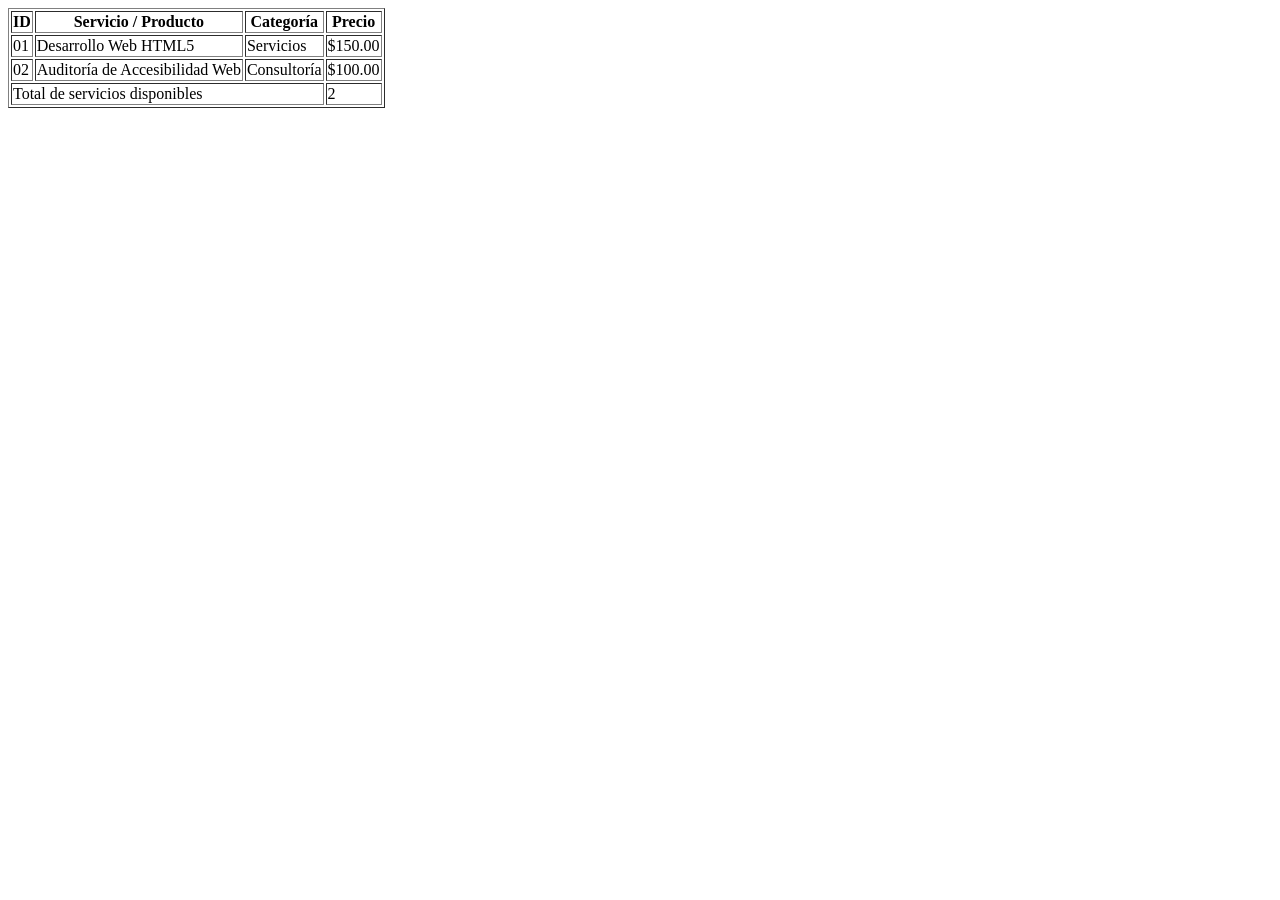
<file: list.html>
<!DOCTYPE html>
<html lang="es">
<head>
    <meta charset="UTF-8">
    <meta name="viewport" content="width=device-width, initial-scale=1.0">
    <title>Panel de Administración Local</title>
</head>
<body>

    <!-- Tabla Semántica de Inventario / Servicios -->
    <table border="1" cellpading="10">
        <thead>
            <tr>
                <th>ID</th>
                <th>Servicio / Producto</th>
                <th>Categoría</th>
                <th>Precio</th>
            </tr>
        </thead>
        <tbody>
            <tr>
                <td>01</td>
                <td>Desarrollo Web HTML5</td>
                <td>Servicios</td>
                <td>$150.00</td>
            </tr>
            <tr>
                <td>02</td>
                <td>Auditoría de Accesibilidad Web</td>
                <td>Consultoría</td>
                <td>$100.00</td>
            </tr>
        </tbody>
        <tfoot>
            <tr>
                <td colspan="3">Total de servicios disponibles</td>
                <td>2</td>
            </tr>
        </tfoot>
    </table>

    
</body>
</html>
</file>
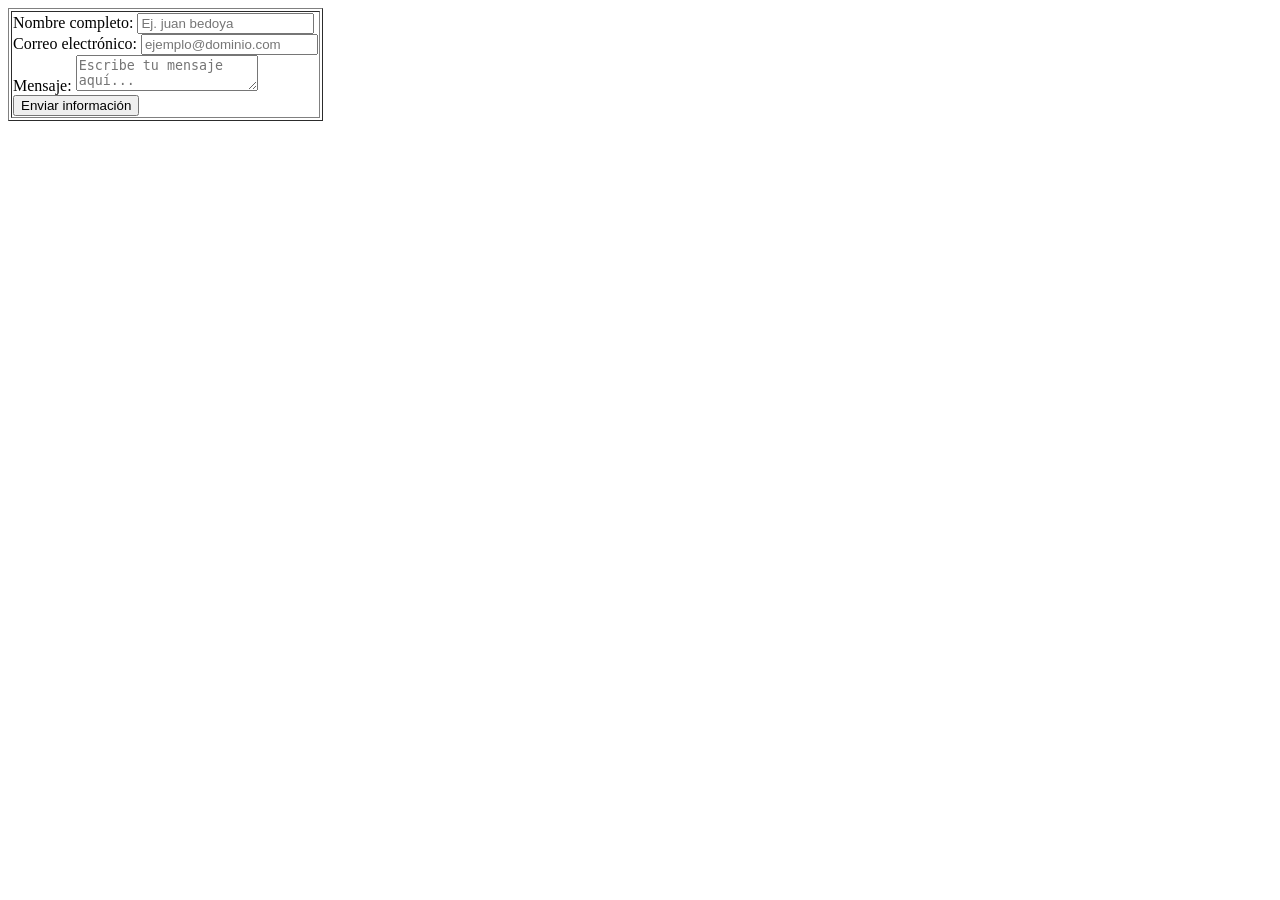
<file: login.html>
<!DOCTYPE html>
<html lang="en">
<head>
    <meta charset="UTF-8">
    <meta name="viewport" content="width=device-width, initial-scale=1.0">
    <title>Document</title>
</head>
<body>

    <!-- Formulario de Contacto Accesible -->
    <table border="1">
        <tr>
            <td>
                <form action="#" method="POST">
                   
                    <div>
                        <label for="nombre">Nombre completo:</label>
                        <input type="text" id="nombre" name="nombre" placeholder="Ej. juan bedoya " required>
                    </div>

                    <div>
                        <label for="correo">Correo electrónico:</label>
                        <input type="email" id="correo" name="correo" placeholder="ejemplo@dominio.com" required>
                    </div>

                    <div>
                        <label for="mensaje">Mensaje:</label>
                        <textarea id="mensaje" name="mensaje" placeholder="Escribe tu mensaje aquí..." required></textarea>
                    </div>

                    <button type="submit">Enviar información</button>
                </form>
            </td>
        </tr>
    </table>

</body>
</html>
</file>
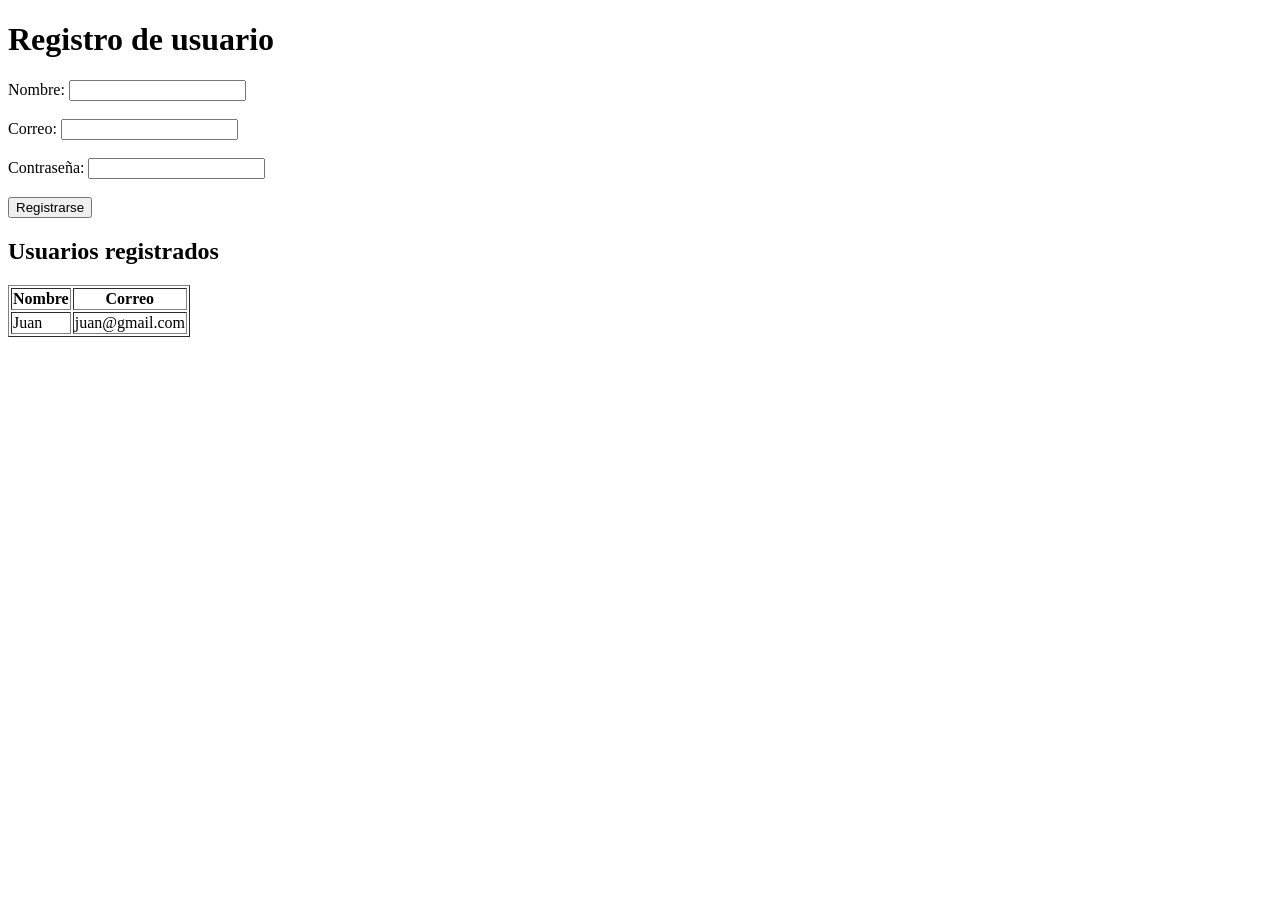
<file: registro.html>
<!DOCTYPE html>
<html lang="es">

<head>
    <meta charset="UTF-8">
    <title>Registro</title>
</head>

<body>

    <h1>Registro de usuario</h1>

    <form>

        <label for="nombre">Nombre:</label>
        <input type="text" id="nombre" name="nombre" required>
        <br><br>

        <label for="correo">Correo:</label>
        <input type="email" id="correo" name="correo" required>
        <br><br>

        <label for="password">Contraseña:</label>
        <input type="password" id="password" name="password" required>
        <br><br>

        <button type="button" onclick="registrarse()">
            Registrarse
        </button>

    </form>

    <h2>Usuarios registrados</h2>

    <table border="1">

        <tr>
            <th>Nombre</th>
            <th>Correo</th>
        </tr>

        <tr>
            <td>Juan</td>
            <td>juan@gmail.com</td>
        </tr>

    </table>

    <script>
        function registrarse() {

            let nombre = document.getElementById("nombre").value;
            let correo = document.getElementById("correo").value;
            let password = document.getElementById("password").value;

            if (nombre === "" || correo === "" || password === "") {
                alert("Por favor, completa todos los campos.");
                return;
            }

            alert("¡Registro realizado correctamente!");

            window.location.href = "index.html";
        }
    </script>

</body>

</html>
</file>
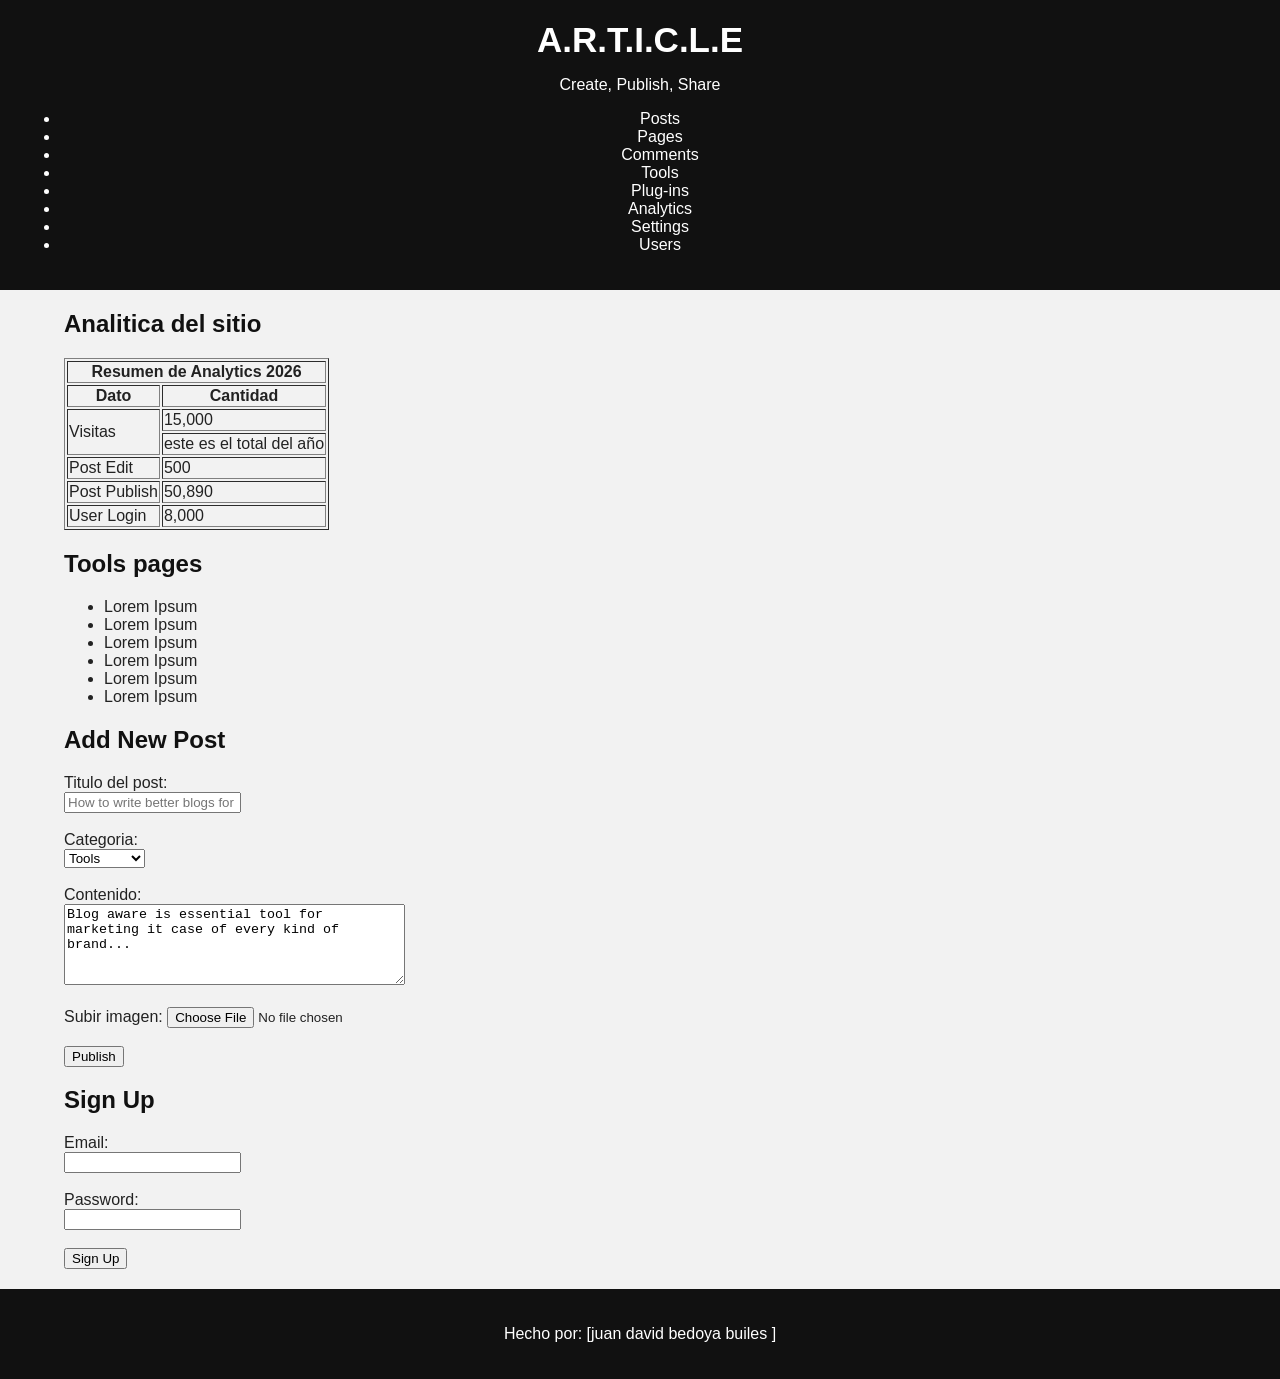
<file: style.css/index (1).html>
<!DOCTYPE html>
<html lang="es">
<head>
    <meta charset="UTF-8">
    <title>ARTICLE - Create, Publish, Share</title>
</head>
<body>

<link rel="stylesheet" href="puto.css">

<!-- aqui va la cabecera con el menu -->
<header>
    <h1>A.R.T.I.C.L.E</h1>
    <p>Create, Publish, Share</p>

    <nav>
        <ul>
            <li><a href="#posts">Posts</a></li>
            <li><a href="#pages">Pages</a></li>
            <li><a href="#comments">Comments</a></li>
            <li><a href="#tools">Tools</a></li>
            <li><a href="#pluggins">Plug-ins</a></li>
            <li><a href="#analytics">Analytics</a></li>
            <li><a href="#settings">Settings</a></li>
            <li><a href="#users">Users</a></li>
        </ul>
    </nav>
</header>

<!-- todo lo importante va adentro del main -->
<main>

    <h2 id="analytics">Analitica del sitio</h2>
    <p></p>

    <table border="1">
        <thead>
            <tr>
                <th colspan="2">Resumen de Analytics 2026</th>
            </tr>
            <tr>
                <th>Dato</th>
                <th>Cantidad</th>
            </tr>
        </thead>
        <tbody>
            <tr>
                <td rowspan="2">Visitas</td>
                <td>15,000</td>
            </tr>
            <tr>
                <td>este es el total del año</td>
            </tr>
            <tr>
                <td>Post Edit</td>
                <td>500</td>
            </tr>
            <tr>
                <td>Post Publish</td>
                <td>50,890</td>
            </tr>
            <tr>
                <td>User Login</td>
                <td>8,000</td>
            </tr>
        </tbody>
    </table>

    <h2 id="tools">Tools pages</h2>
    <p></p>
    <ul>
        <li>Lorem Ipsum</li>
        <li>Lorem Ipsum</li>
        <li>Lorem Ipsum</li>
        <li>Lorem Ipsum</li>
        <li>Lorem Ipsum</li>
        <li>Lorem Ipsum</li>
    </ul>

    <h2 id="posts">Add New Post</h2>
    <p></p>

    <!-- el formulario para crear un post nuevo -->
    <form action="#" method="post">

        <label for="titulo">Titulo del post:</label><br>
        <input type="text" id="titulo" name="titulo" placeholder="How to write better blogs for your website"><br><br>

        <label for="categoria">Categoria:</label><br>
        <select id="categoria" name="categoria">
            <option value="tools">Tools</option>
            <option value="cms">CMS</option>
            <option value="marketing">Marketing</option>
            <option value="otros">Otros</option>
        </select><br><br>

        <label for="contenido">Contenido:</label><br>
        <textarea id="contenido" name="contenido" rows="5" cols="40">Blog aware is essential tool for marketing it case of every kind of brand...</textarea><br><br>

        <label for="foto">Subir imagen:</label>
        <input type="file" id="foto" name="foto"><br><br>

        <button type="submit">Publish</button>

    </form>

    <h2 id="users">Sign Up</h2>
    <p></p>

    <form action="#" method="post">

        <label for="email">Email:</label><br>
        <input type="email" id="email" name="email"><br><br>

        <label for="pass">Password:</label><br>
        <input type="password" id="pass" name="pass"><br><br>

        <button type="submit">Sign Up</button>

    </form>

</main>

<!-- el pie de pagina con los datos del autor -->
<footer>
    <p>Hecho por: [juan david bedoya builes ]</p>
</footer>

</body>
</html>
</file>
<file: style.css/puto.css>
/* Estilo general */
body {
    font-family: Arial, sans-serif;
    background-color: #f2f2f2;
    color: #222;
    margin: 0;
}

/* Encabezado */
header {
    background-color: #111;
    color: white;
    text-align: center;
    padding: 20px;
}

header h1 {
    margin: 0;
    font-size: 35px;
}

nav {
    margin-top: 15px;
}

nav a {
    color: white;
    text-decoration: none;
    margin: 10px;
}

nav a:hover {
    color: #00ff99;
}

/* Contenido */
main {
    width: 90%;
    margin: 20px auto;
}

section {
    background-color: white;
    padding: 20px;
    margin-bottom: 20px;
    border-radius: 10px;
}

h2 {
    color: #111;
}

/* Productos */
.producto {
    background-color: #f8f8f8;
    border: 1px solid #ddd;
    padding: 15px;
    margin-bottom: 20px;
    border-radius: 10px;
}

.producto img {
    display: block;
    margin-bottom: 10px;
    border-radius: 8px;
}

.producto h3 {
    color: #111;
}

.producto a {
    background-color: #111;
    color: white;
    padding: 8px 12px;
    text-decoration: none;
    border-radius: 5px;
}

.producto a:hover {
    background-color: #00aa66;
}

/* Pie de página */
footer {
    background-color: #111;
    color: white;
    text-align: center;
    padding: 20px;
}

footer a {
    color: #00ff99;
    text-decoration: none;
}
</file>
